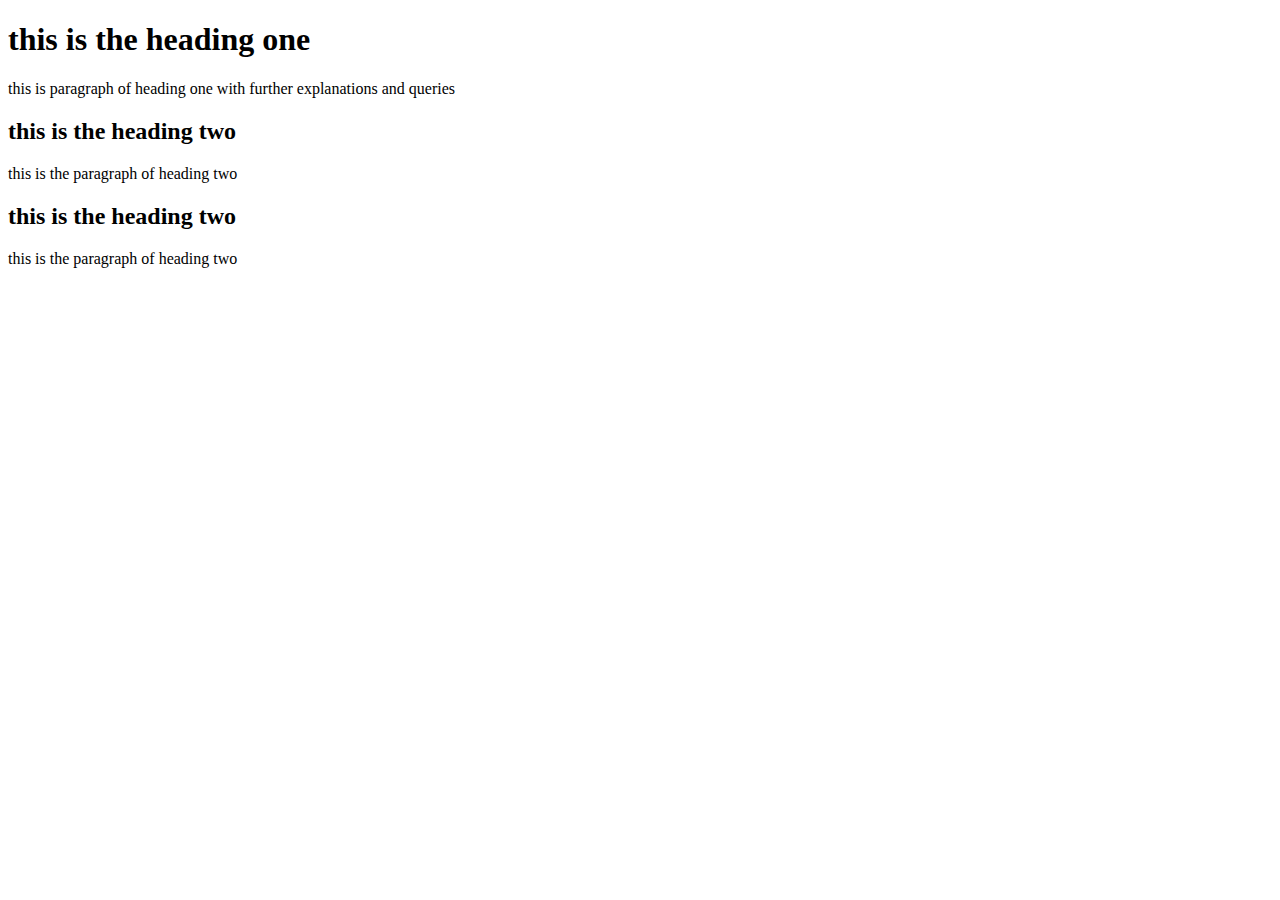
<file: New folder/index.html>
<!DOCTYPE html>
<html lang="en">
<head>
    <meta charset="UTF-8">
    <meta name="viewport" content="width=device-width, initial-scale=1.0">
    <title>Document</title>
</head>
<body>
    <h1>this is the heading one</h1>
    <p>this is paragraph of heading one with further explanations and queries</p>
    

    <h2>this is the heading two</h2>
    <p>this is the paragraph of heading two </p>


    
    <h2>this is the heading two</h2>
    <p>this is the paragraph of heading two </p>
    
</body>
</html>
</file>
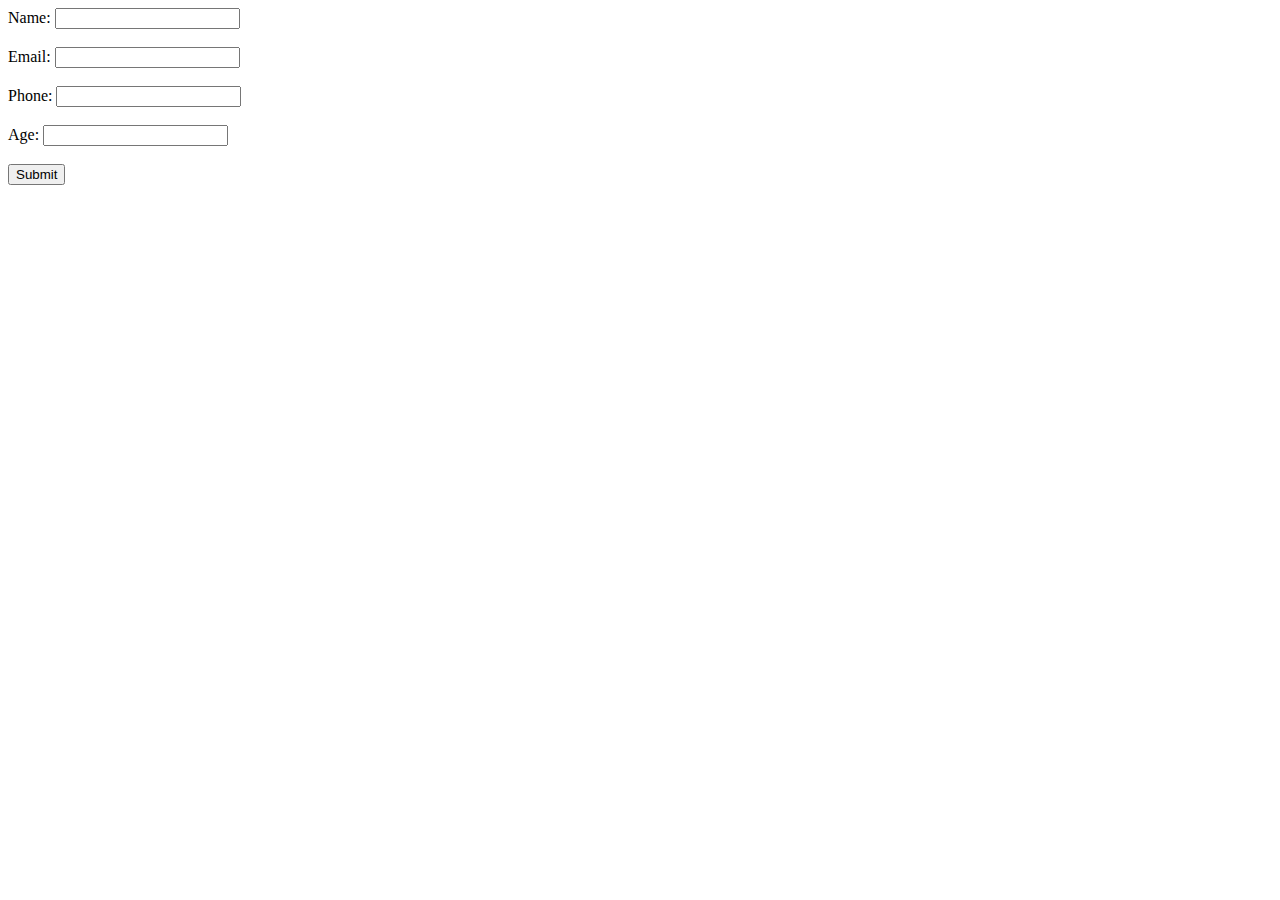
<file: PHP web Class/firstCode/index.html>
<!DOCTYPE html> 
<html lang="en"> 
<head> 
    <meta charset="UTF-8"> 
    <meta name="viewport" content="width=device-width, initial-scale=1.0"> 
    <title>Registration Form</title> 
</head> 
<body> 
    <form action="process.php" method="post"> 
        <label for="name">Name:</label> 
        <input type="text" id="name" name="name" required><br><br> 
 
        <label for="email">Email:</label> 
        <input type="email" id="email" name="email" required><br><br> 
 
        <label for="phone">Phone:</label> 
        <input type="text" id="phone" name="phone"><br><br> 
 
        <label for="age">Age:</label> 
        <input type="number" id="age" name="age"><br><br> 
 
        <button type="submit">Submit</button> 
    </form> 
</body> 
</html>
</file>
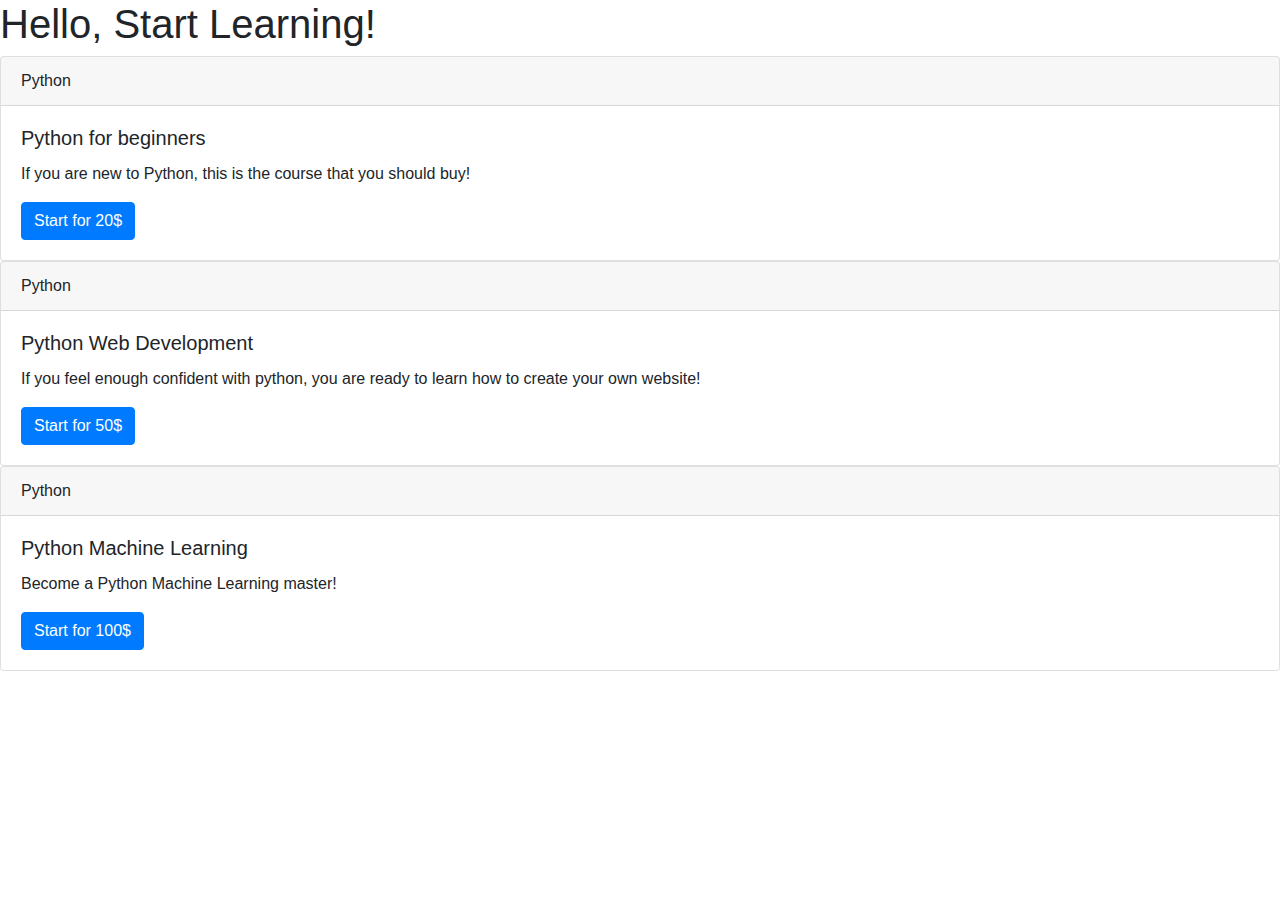
<file: BeautifulSoap/home.html>
<!doctype html>
<html lang="en">
   <head>
      <meta charset="utf-8">
      <meta name="viewport" content="width=device-width, initial-scale=1, shrink-to-fit=no">
      <link rel="stylesheet" href="https://stackpath.bootstrapcdn.com/bootstrap/4.5.2/css/bootstrap.min.css" integrity="sha384-JcKb8q3iqJ61gNV9KGb8thSsNjpSL0n8PARn9HuZOnIxN0hoP+VmmDGMN5t9UJ0Z" crossorigin="anonymous">
      <title>My Courses</title>
   </head>
   <body>
      <h1>Hello, Start Learning!</h1>
      <div class="card" id="card-python-for-beginners">
         <div class="card-header">
            Python
         </div>
         <div class="card-body">
            <h5 class="card-title">Python for beginners</h5>
            <p class="card-text">If you are new to Python, this is the course that you should buy!</p>
            <a href="#" class="btn btn-primary">Start for 20$</a>
         </div>
      </div>
      <div class="card" id="card-python-web-development">
         <div class="card-header">
            Python
         </div>
         <div class="card-body">
            <h5 class="card-title">Python Web Development</h5>
            <p class="card-text">If you feel enough confident with python, you are ready to learn how to create your own website!</p>
            <a href="#" class="btn btn-primary">Start for 50$</a>
         </div>
      </div>
      <div class="card" id="card-python-machine-learning">
         <div class="card-header">
            Python
         </div>
         <div class="card-body">
            <h5 class="card-title">Python Machine Learning</h5>
            <p class="card-text">Become a Python Machine Learning master!</p>
            <a href="#" class="btn btn-primary">Start for 100$</a>
         </div>
      </div>
   </body>
</html>
</file>
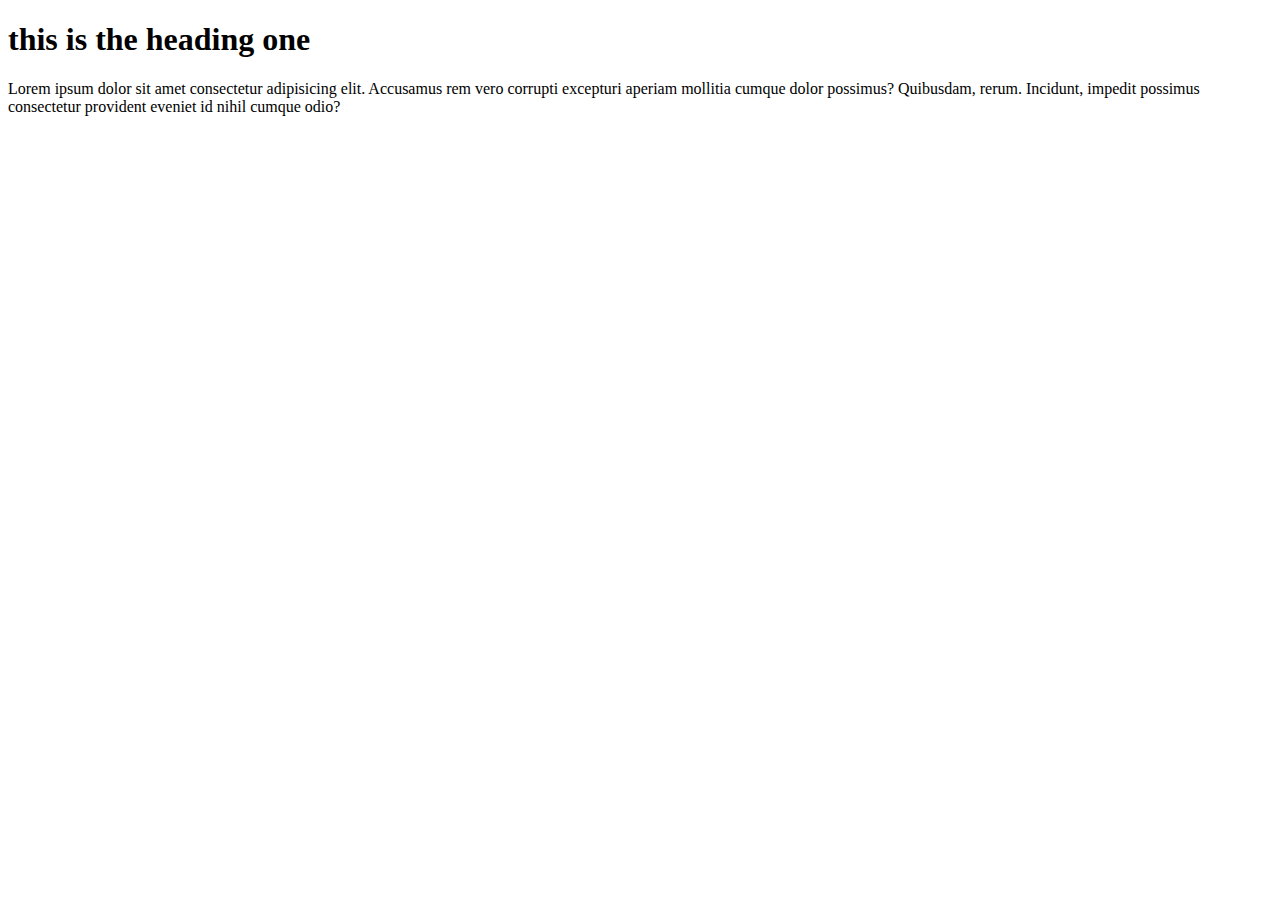
<file: PHP web Class/firstCode/home.html>
<!DOCTYPE html>
<html lang="en">
<head>
    <meta charset="UTF-8">
    <meta name="viewport" content="width=device-width, initial-scale=1.0">
    <title>Document</title>
</head>
<body>
    <h1>this is the heading one</h1>
    <p>Lorem ipsum dolor sit amet consectetur adipisicing elit. Accusamus rem vero corrupti excepturi aperiam mollitia cumque dolor possimus? Quibusdam, rerum. Incidunt, impedit possimus consectetur provident eveniet id nihil cumque odio?</p>
</body>
</html>
</file>
